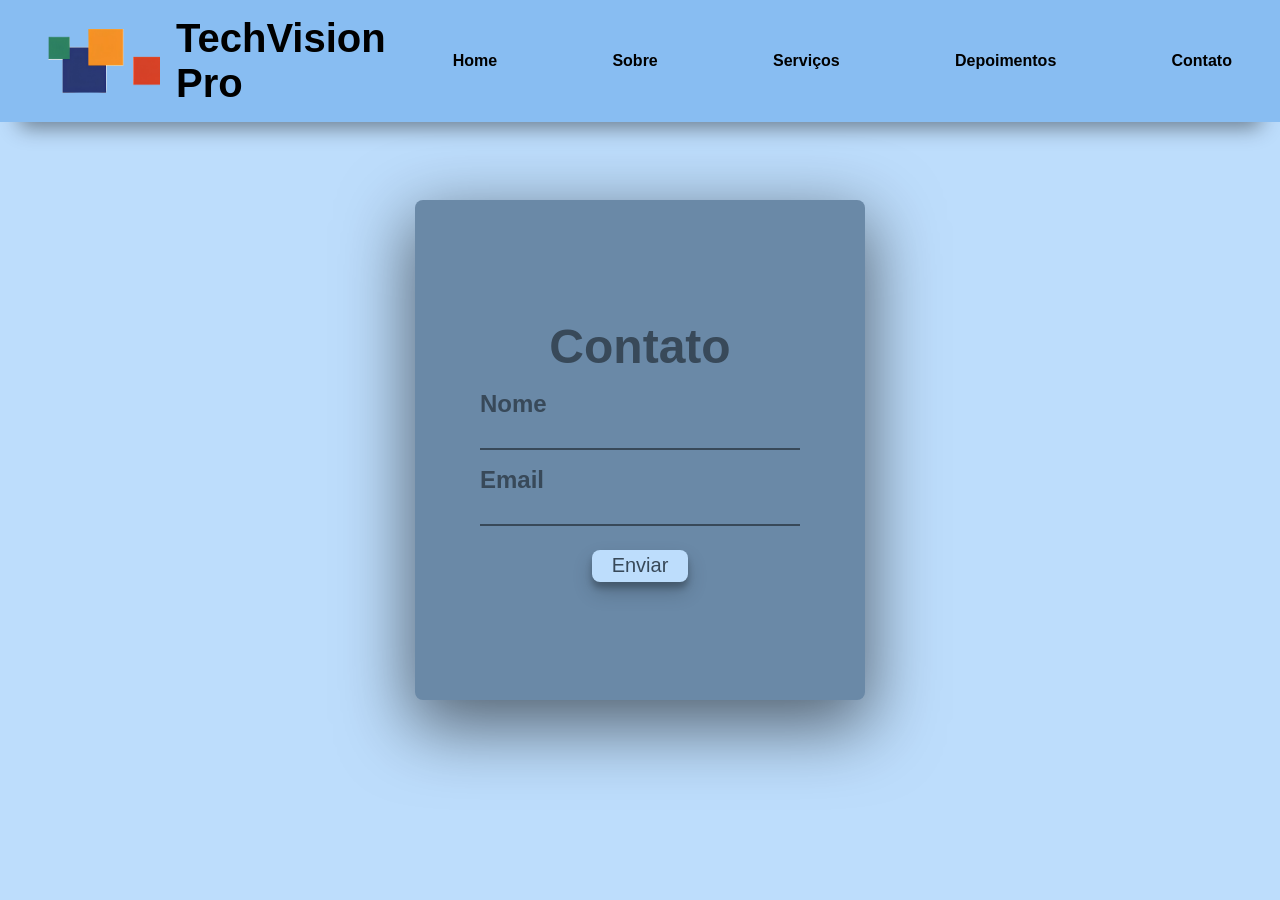
<file: html/contato.html>
<!DOCTYPE html>
<html lang="en">
    <head>
        <meta charset="UTF-8">
        <meta name="viewport" content="width=device-width, initial-scale=1.0">
        <title>Document</title>
        <link rel="stylesheet" href="../css/contato.css">
    </head>
    <body>
        <header class="container-header">
        <div class="logo-menu">
            <img src="../imagens\image.png" alt="Logo" class="logo-img">
            <h1 class="logo-text">TechVision Pro</h1>
        </div>

        <nav class="container-menu">
            <ul class="container-item-menu">
                <li class="item-list-menu"><a href="index.html" class="item-menu-link">Home</a></li>
                <li class="item-list-menu"><a href="#sobre" class="item-menu-link">Sobre</a></li>
                <li class="item-list-menu"><a href="#servicos" class="item-menu-link">Serviços</a></li>
                <li class="item-list-menu"><a href="#depoimentos" class="item-menu-link">Depoimentos</a></li>
                <li class="item-list-menu"><a href="contato.html" class="item-menu-link">Contato</a></li>
            </ul>
        </nav>
    </header>

    <!-- CONTATO -->
    <section id="contato" class="secao-contato">
        <div class="container-contato">
            <h2 class="text-contato">Contato</h2>
            <form class="form-contato">
                <label for="nome">Nome</label>
                <input type="text" required>
                
                <label for="email">Email</label>
                <input type="email" required>
                
                <button type="submit">Enviar</button>
            </form>
        </div>
    </section>

    </body>
</html>
</file>
<file: css/contato.css>
* {
    margin: 0;
    padding: 0;
    box-sizing: border-box;
}

body {
    font-family: Arial;
    display: flex;
    justify-content: center;
    align-items: center;
    height: 100vh;
    background-color: #BDDDFC;
}

/*Header*/
.container-header {
    grid-area: header;
    position: fixed;
    top: 0;
    left: 0;
    width: 100%;
    display: flex;
    justify-content: space-around;
    align-items: center;
    padding: 1rem 3rem;
    background: white;
    z-index: 1000;
    background-color: #88BDF2;
    box-shadow: rgba(0, 0, 0, 0.45) 0px 25px 20px -20px;
}

.logo-menu {
    display: flex;
    align-items: center;
    gap: 1rem;
}

.logo-img {
    width: 7rem;
    height: 4rem;
}

.logo-text {
    font-size: 2.5rem;
    font-weight: bold;
}

.container-menu {
    width: 50em;
}
.container-item-menu {
    display: flex;
    justify-content: space-between;
}

.item-list-menu {
    list-style: none;
}

.item-menu-link {
    display: inline-block;
    position: relative;
    text-decoration: none;
    font-weight: 600;
    color: var(--cor-principal);
    transition: 0.2s ease-in-out, color 0.2s ease;
}

.item-menu-link::after {
    content: "";
    position: absolute;
    left: 0;
    bottom: -4px;
    width: 0%;
    height: 2px;
    background: blue;
    transition: width 0.3s ease;
}

.item-menu-link:hover {
    color: blue;
}

.item-menu-link:hover::after {
    width: 100%;
}
/*Final Header*/

.secao-contato {

}

.container-contato {
    height: 500px;
    width: 450px;
    background-color: #6A89A7;
    display: flex;
    justify-content: center;
    align-items: center;
    flex-direction: column;
    border-radius: 8px;
    box-shadow: rgba(0, 0, 0, 0.56) 0px 22px 70px 4px;
}

.text-contato {
    font-size: 3rem;
    color: #384959;
}

.form-contato {
    display: flex;
    flex-direction: column;
}

input {
    border: none;
    border-bottom: 2px solid;
    width: 20rem;
    height: 2rem;
    background: none;
    transition: 0.2s ease-in-out;
    font-size: 1.5rem;
    color: #384959;
}

input:focus {
    background: none;
    outline: none;
    transform: scale(1.2);
}

input:-webkit-autofill,
input:-webkit-autofill:focus,
input:-webkit-autofill:hover {
    -webkit-box-shadow: 0 0 0 1000px #6A89A7 inset;
    -webkit-text-fill-color: #384959;
    transition: background-color 9999s ease-in-out 0s;
}

label {
    font-weight: bold;
    font-size: 1.5rem;
    margin-top: 1rem;
    color: #384959;
}

button {
    align-self: center;
    margin-top: 1.5rem;
    width: 6rem;
    height: 2rem;
    font-size: 20px;
    border-radius: 8px;
    border: none;
    color: #384959;
    background-color: #BDDDFC;
    transition: 0.2s ease-in-out;
    box-shadow: rgba(0, 0, 0, 0.19) 0px 10px 20px, rgba(0, 0, 0, 0.23) 0px 6px 6px;
}

button:hover {
    transform: scale(1.2);
}
</file>
